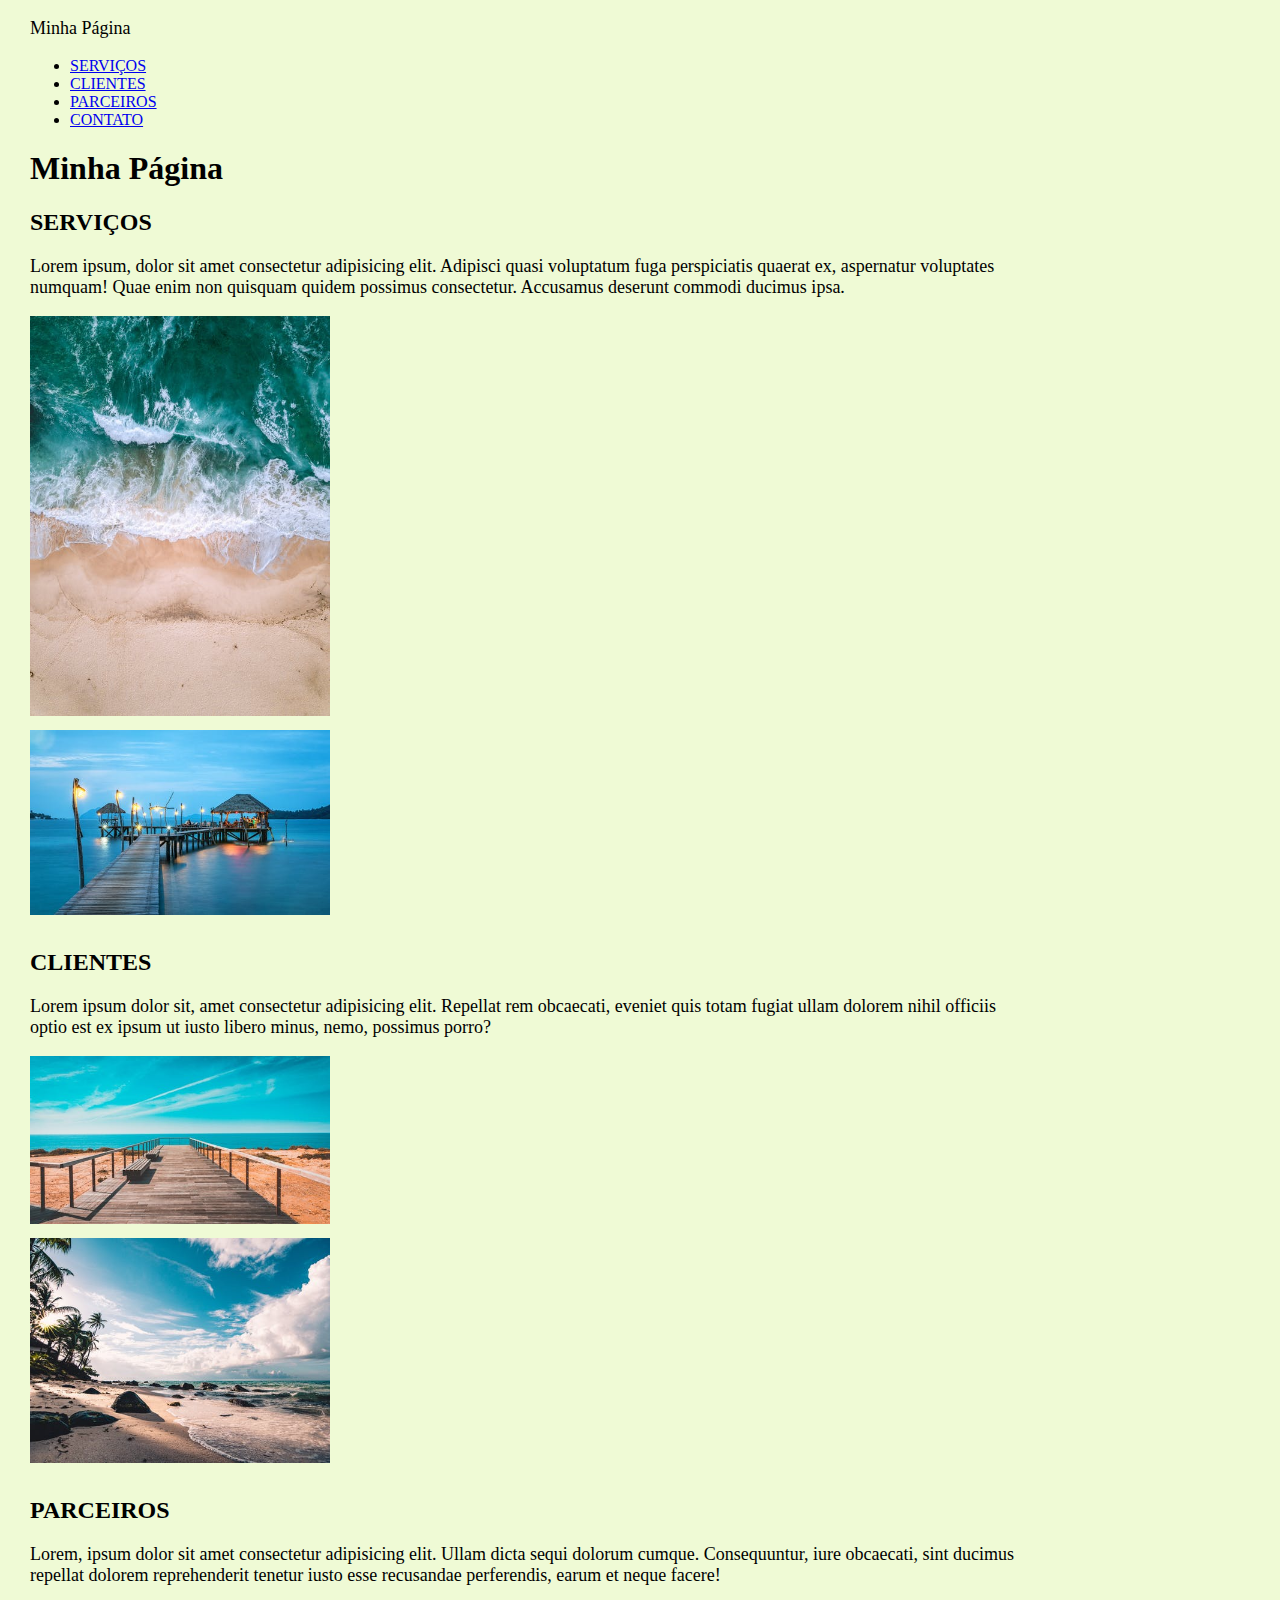
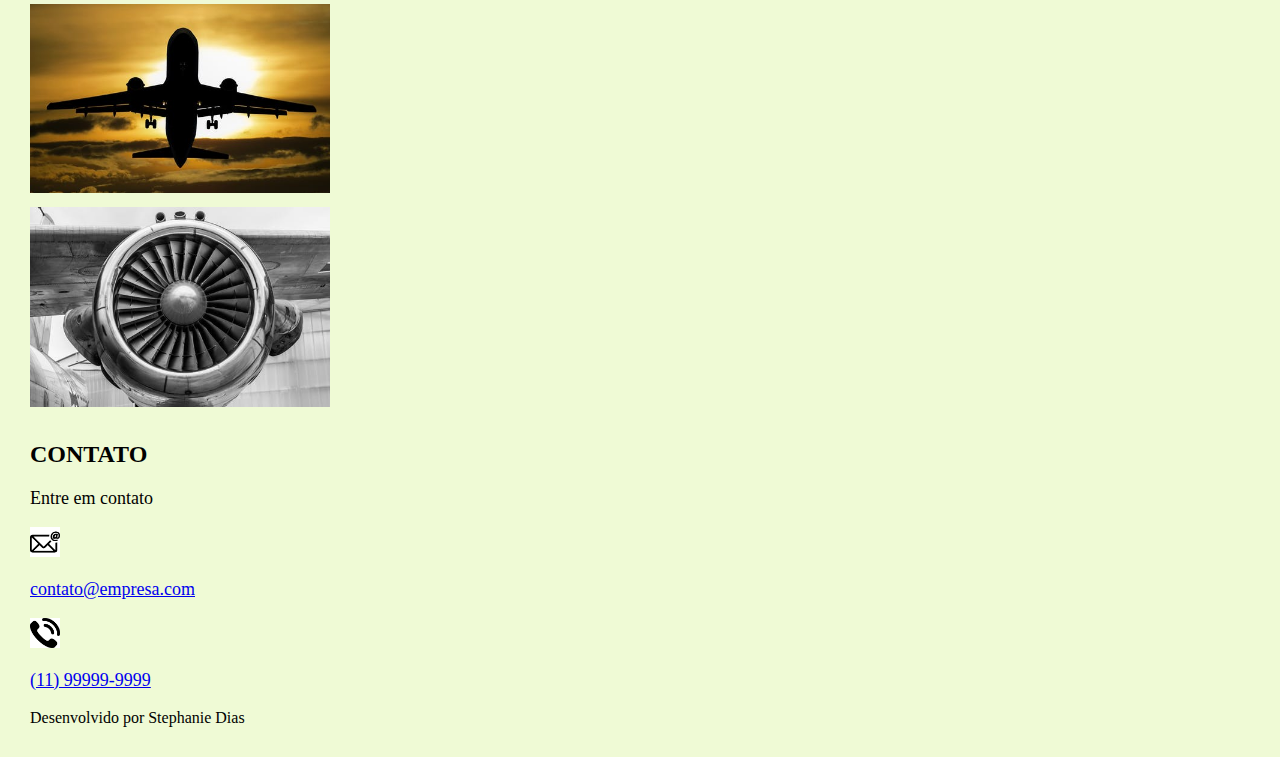
<file: index.html>
<!DOCTYPE html>
<html lang="pt-br">

<head>
    <meta charset="UTF-8">
    <meta name="viewport" content="width=device-width, initial-scale=1.0">
    <link rel="stylesheet" tyoe="text/css" href="css/styles.css">
    <title>Document</title>
</head>

<body>
    <nav>
        <p>Minha Página</p>
        <ul>
            <li><a href="#servicos">SERVIÇOS</a></li>
            <li><a href="#clientes">CLIENTES</a></li>
            <li><a href="#parceiros">PARCEIROS</a></li>
            <li><a href="#contato">CONTATO</a></li>
        </ul>
    </nav>

    <header>
        <h1>Minha Página</h1>
    </header>

    <section id="servicos">
        <h2>SERVIÇOS</h2>
        <p>Lorem ipsum, dolor sit amet consectetur adipisicing elit. Adipisci quasi voluptatum fuga perspiciatis quaerat
            ex, aspernatur voluptates numquam! Quae enim non quisquam quidem possimus consectetur. Accusamus deserunt
            commodi ducimus ipsa.</p>
        <div><img src="img/pexels-photo-1680140.jpeg" alt="" class="img_padrao"></div>
        <div><img src="img/pexels-photo-237272.jpeg" alt="" class="img_padrao"></div>
    </section>
    <section id="clientes">
        <h2>CLIENTES</h2>
        <p>Lorem ipsum dolor sit, amet consectetur adipisicing elit. Repellat rem obcaecati, eveniet quis totam fugiat
            ullam dolorem nihil officiis optio est ex ipsum ut iusto libero minus, nemo, possimus porro?</p>
        <div><img src="img/pexels-photo-462024.jpeg" alt="" class="img_padrao"></div>
        <div><img src="img/pexels-photo-994605.jpeg" alt="" class="img_padrao"></div>
    </section>
    <section id="parceiros">
        <h2>PARCEIROS</h2>
        <p>Lorem, ipsum dolor sit amet consectetur adipisicing elit. Ullam dicta sequi dolorum cumque. Consequuntur, iure obcaecati, sint ducimus repellat dolorem reprehenderit tenetur iusto esse recusandae perferendis, earum et neque facere!</p>
    <div><a href="https://www.uol.com.br" target="_blank" ><img src="img/aircraft-holiday-sun-tourism-99567.jpeg" alt="" width="200px" class="img_padrao"></a></div>
        <div><img src="img/pexels-photo-459402.jpeg" alt="" width="200px" class="img_padrao"></div>
    </section>

    <section id="contato">
        <h2>CONTATO</h2>
        <p>Entre em contato</p>
        <div>
            <img src="img/download.png" class="logo">
           <p>
            <a href="mailto:contato@empresa.com">contato@empresa.com</a>
           </p> 
        </div>
        <div>
            <img src="img/phone.png" class="logo">
           <p>
            <a href="tel:999999999">(11) 99999-9999</a>
           </p> 
        </div>
    </section>

    <footer>Desenvolvido por Stephanie Dias</footer>
</body>

</html>
</file>
<file: css/styles.css>
body {
    background-color: #daf3a070;
    margin-left: 30px;
    margin-right: 250px;
}

p {
    font-size: 18px;
}

.img_padrao {
    margin-bottom: 10px;
    width: 300px; 
}

.logo {
    width: 30px;
}

footer {
    margin-bottom: 30px;
}
</file>
